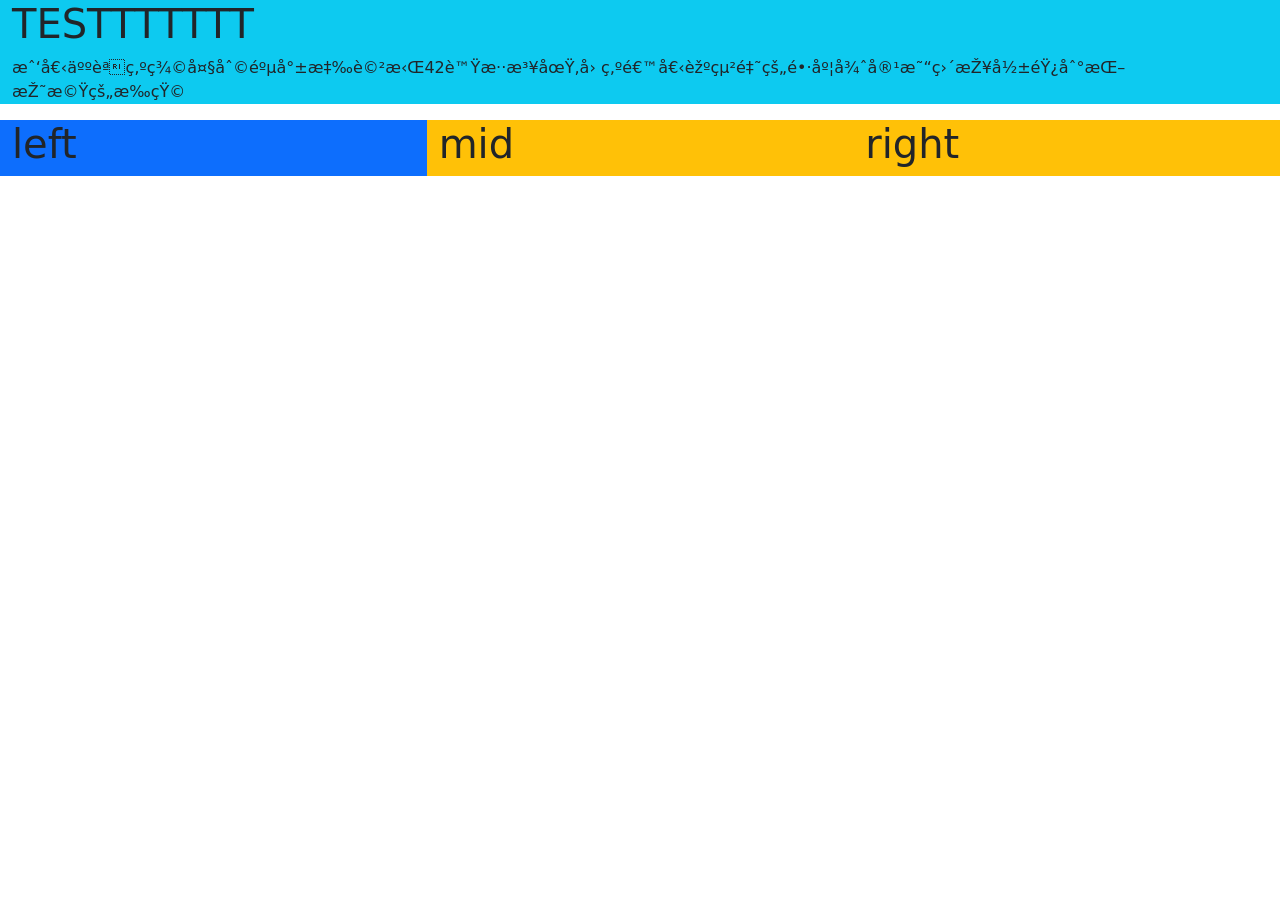
<file: newbt5.html>
<!DOCTYPE html>
<html lang="en">
<head>
    <meta charset="zh-TW">
    <meta name="viewport" content="width=device-width, initial-scale=1.0">
    <title>a114070026 Bootstrap TEST</title>
    <!-- CSS only -->
    <link href="https://cdn.jsdelivr.net/npm/bootstrap@5.1.1/dist/css/bootstrap.min.css" rel="stylesheet" integrity="sha384-F3w7mX95PdgyTmZZMECAngseQB83DfGTowi0iMjiWaeVhAn4FJkqJByhZMI3AhiU" crossorigin="anonymous">
    <!-- JavaScript Bundle with Popper -->
    <script src="https://cdn.jsdelivr.net/npm/bootstrap@5.1.1/dist/js/bootstrap.bundle.min.js" integrity="sha384-/bQdsTh/da6pkI1MST/rWKFNjaCP5gBSY4sEBT38Q/9RBh9AH40zEOg7Hlq2THRZ" crossorigin="anonymous"></script>
</head>
<body>
    <div class="container-fluid bg-info">
        <h1>TESTTTTTTT</h1>
        <p>我個人認為義大利麵就應該拌42號混泥土,因為這個螺絲釘的長度很容易直接影響到挖掘機的扭矩</p>
    </div>
    <div class="container-fluid bg-info">
        <div class="row">
            <div class="col-lg-4 col-sm-3 bg-primary">
                <h1>left</h1>
            </div>
            <div class="col-lg-4 col-sm-3 bg-warning">
                <h1>mid</h1>
            </div>
            <div class="col-lg-4 col-sm-3 bg-warning">
                <h1>right</h1>
            </div>
        </div>
    </div>
</body>
</html>
</file>
